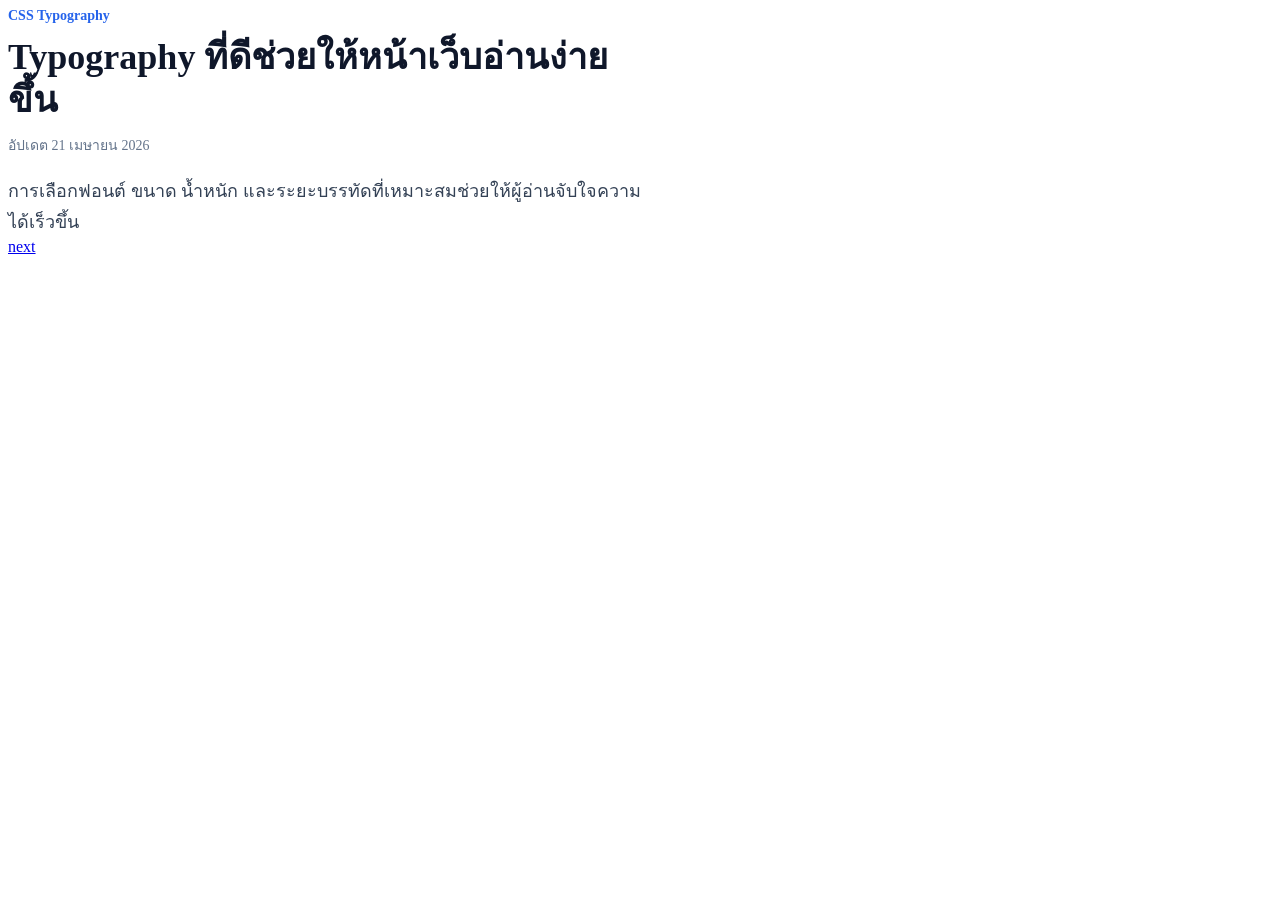
<file: index.html>
<!doctype html>
<html lang="en">
  <head>
    <meta charset="UTF-8" />
    <meta name="viewport" content="width=device-width, initial-scale=1.0" />
    <title>Document</title>
    <link rel="stylesheet" href="style.css" />
  </head>
  <body>
    <article class="post">
      <p class="category">CSS Typography</p>
      <p class="title">Typography ที่ดีช่วยให้หน้าเว็บอ่านง่ายขึ้น</p>
      <p class="meta">อัปเดต 21 เมษายน 2026</p>
      <p class="lead">
        การเลือกฟอนต์ ขนาด น้ำหนัก
        และระยะบรรทัดที่เหมาะสมช่วยให้ผู้อ่านจับใจความได้เร็วขึ้น
      </p>
    </article>
    <a href="./index-workshop-02.html">next</a>
  </body>
</html>
</file>
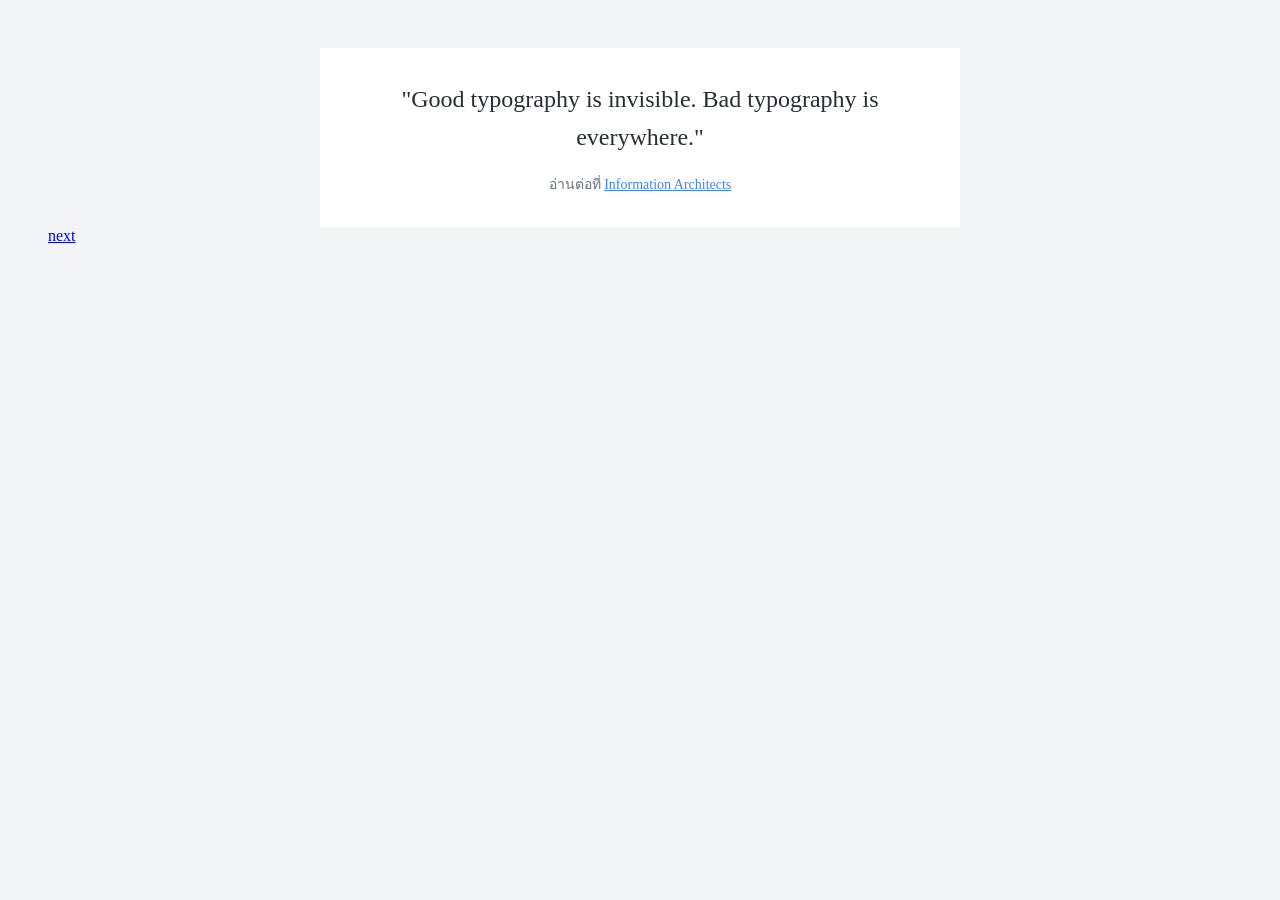
<file: index-workshop-02.html>
<!doctype html>
<html lang="en">
  <head>
    <meta charset="UTF-8" />
    <meta name="viewport" content="width=device-width, initial-scale=1.0" />
    <title>Document</title>
    <link rel="stylesheet" href="style-workshop-02.css" />
  </head>
  <body>
    <figure class="quote">
      <blockquote>
        "Good typography is invisible. Bad typography is everywhere."
      </blockquote>
      <figcaption>
        อ่านต่อที่ <a class="source" href="#">Information Architects</a>
      </figcaption>
    </figure>
    <a href="./index-workshop-03.html">next</a>
  </body>
</html>
</file>
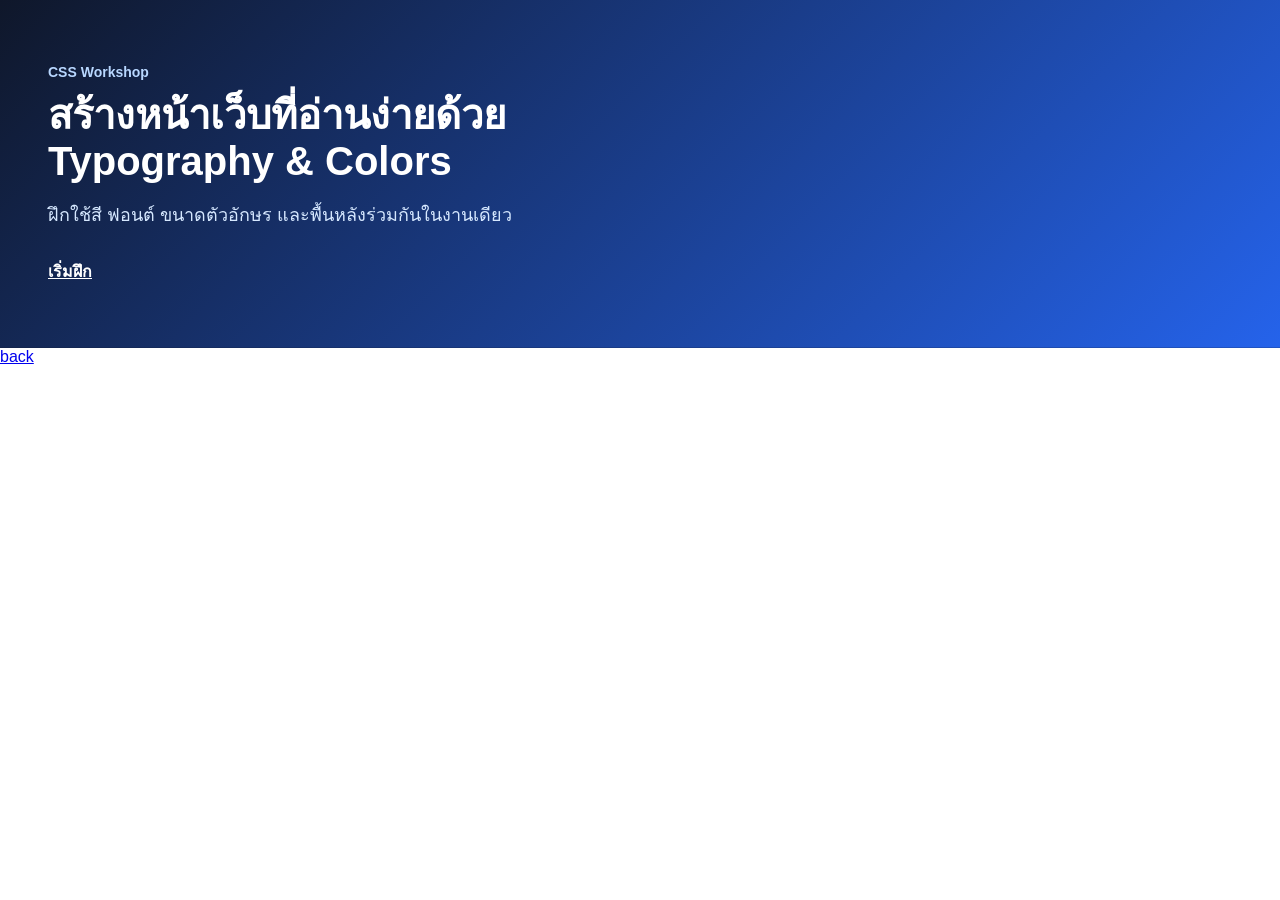
<file: index-workshop-03.html>
<!doctype html>
<html lang="en">
  <head>
    <meta charset="UTF-8" />
    <meta name="viewport" content="width=device-width, initial-scale=1.0" />
    <title>Document</title>
    <link rel="stylesheet" href="style-workshop-03.css" />
  </head>
  <body>
    <section class="hero">
      <p class="eyebrow">CSS Workshop</p>
      <h1 class="heading">สร้างหน้าเว็บที่อ่านง่ายด้วย Typography & Colors</h1>
      <p class="sub">
        ฝึกใช้สี ฟอนต์ ขนาดตัวอักษร และพื้นหลังร่วมกันในงานเดียว
      </p>
      <a href="#" class="cta">เริ่มฝึก</a>
    </section>
    <a href="./index.html">back</a>
  </body>
</html>
</file>
<file: style.css>
.post {
  max-width: 640px;
}

.category {
  margin: 0 0 12px;
  font-size: 14px;
  font-weight: 700;
  color: #2563eb;
}

.title {
  margin: 0 0 12px;
  font-size: 36px;
  font-weight: 700;
  line-height: 1.2;
  color: #0f172a;
}

.meta {
  margin: 0 0 20px;
  font-size: 14px;
  color: #64748b;
}

.lead {
  margin: 0;
  font-size: 18px;
  line-height: 1.7;
  color: #334155;
}
</file>
<file: style-workshop-02.css>
body {
  margin: 48px;
  background-color: hsl(220, 14%, 96%);
  font-family: Georgia, 'Times New Roman', serif;
}

.quote {
  max-width: 560px;
  margin: 0 auto;
  padding: 32px 40px;
  background-color: hsl(0, 0%, 100%);
  text-align: center;
}

blockquote {
  margin: 0 0 16px;
  font-size: 24px;
  line-height: 1.6;
  color: hsl(220, 13%, 18%);
}

figcaption {
  font-size: 14px;
  color: hsl(220, 9%, 46%);
}

.source {
  color: hsl(217, 91%, 60%);
  text-decoration: underline;
}
</file>
<file: style-workshop-03.css>
* {
  margin: 0;
  font-family: Arial, Helvetica, sans-serif;
}

.hero {
  padding: 64px 48px;
  background-color: #0f172a;
  background-image: linear-gradient(135deg, #0f172a, #2563eb);
  background-size: cover;
  background-repeat: no-repeat;
  background-position: center;
  color: white;
}

.eyebrow {
  margin: 0 0 12px;
  font-size: 14px;
  font-weight: 700;
  color: hsl(214, 100%, 86%);
}

.heading {
  max-width: 680px;
  margin: 0 0 16px;
  font-size: 40px;
  font-weight: 700;
  line-height: 1.15;
}

.sub {
  max-width: 520px;
  margin: 0 0 28px;
  font-size: 18px;
  line-height: 1.7;
  color: hsl(214, 100%, 92%);
}

.cta {
  color: white;
  font-weight: 700;
  text-decoration: underline;
}
</file>
